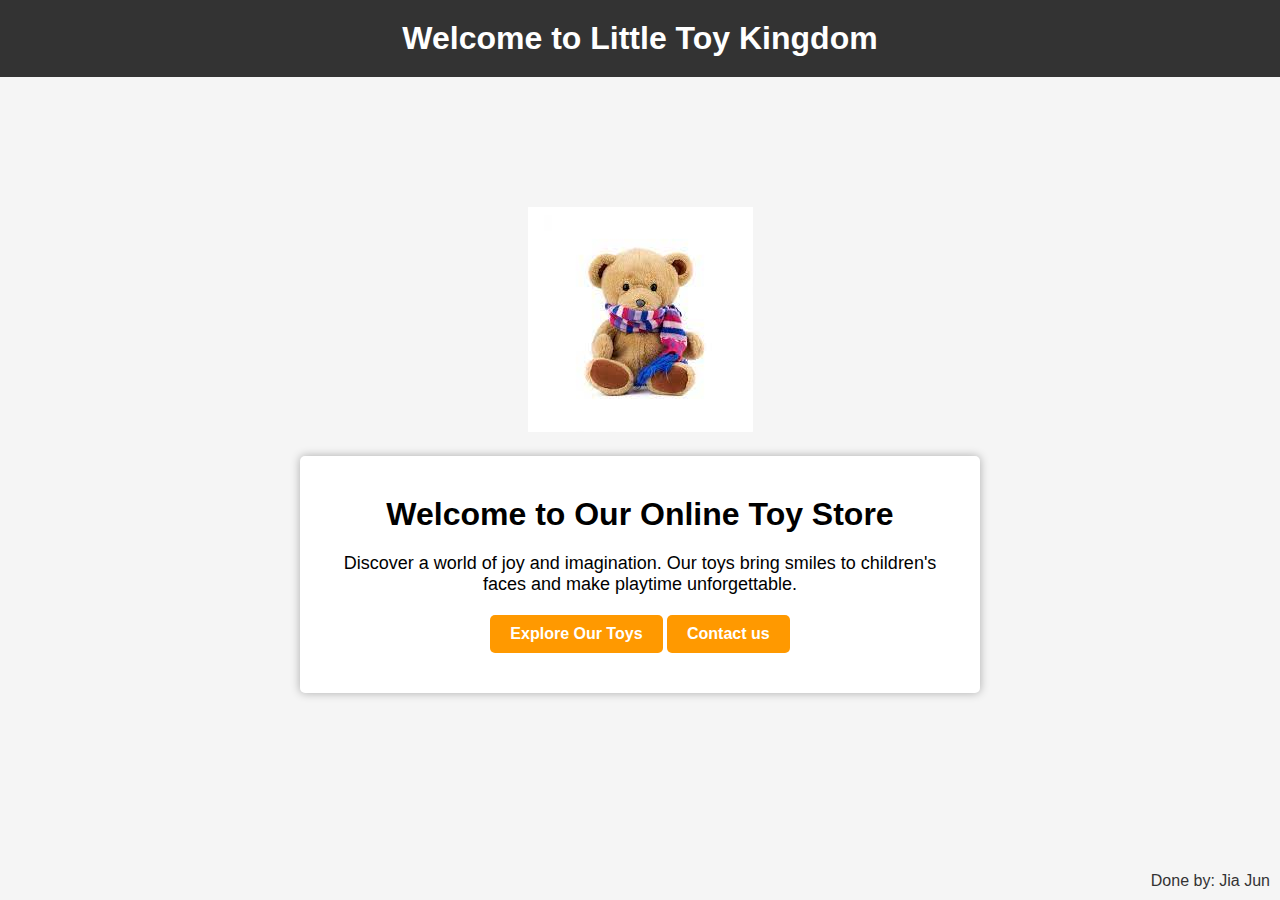
<file: src/index.html>
<!DOCTYPE html>
<html lang="en">
<head>
    <meta charset="UTF-8">
    <meta name="viewport" content="width=device-width, initial-scale=1.0">
    <link rel="stylesheet" type="text/css" href="index.css">

    <style>
        /* Style for the text at the bottom right */
        .bottom-text {
            position: absolute;
            bottom: 10px;
            right: 10px;
            font-size: 16px;
            color: #333;
        }
    </style>
</head>
<body>
    <header>
        <h1>Welcome to Little Toy Kingdom</h1>
    </header>
    <main class="container">
        <div class="slideshow-container">
            <div class="mySlides fade">
                <img src="images/bear.jpeg" alt="Slide 1">
            </div>
            <div class="mySlides fade">
                <img src="images/duck.jpg" alt="Slide 2">
            </div>
            <div class="mySlides fade">
                <img src="images/fruitset.jpg" alt="Slide 3">
            </div>
        </div>
    </main>
    <div class="hero">
        <h2>Welcome to Our Online Toy Store</h2>
        <p>Discover a world of joy and imagination. Our toys bring smiles to children's faces and make playtime unforgettable.</p>
        <a href="product.html" class="btn">Explore Our Toys</a>
        <a href="contact.html" class="btn">Contact us</a>
    </div>
    <script src="index.js"></script>

    <!-- Name of Recognition -->
    <div class="bottom-text">Done by: Jia Jun</div>
</body>
</html>
</file>
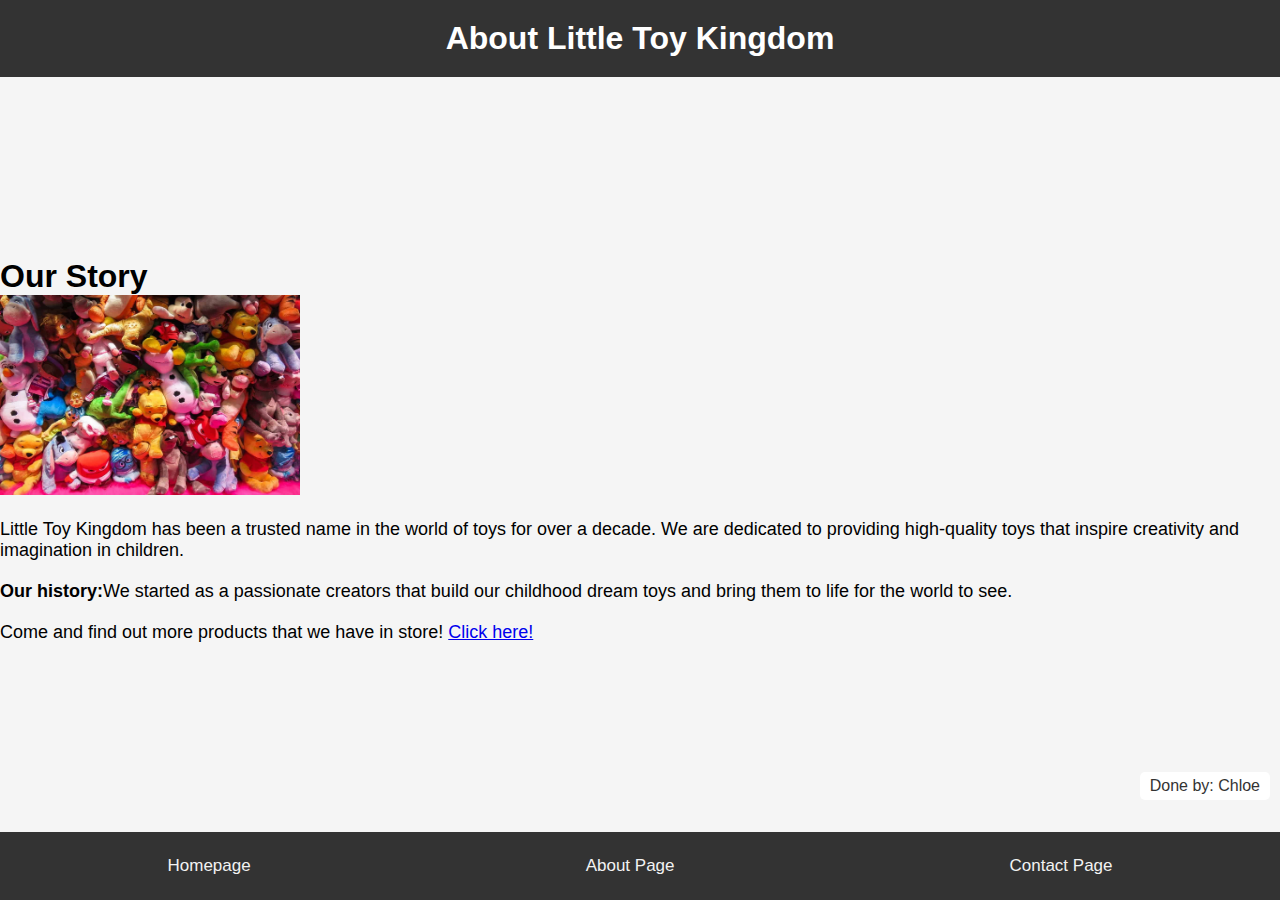
<file: src/about.html>
<!DOCTYPE html>
<html lang="en">
<head>
    <meta charset="UTF-8">
    <meta name="viewport" content="width=device-width, initial-scale=1.0">
    <link rel="stylesheet" type="text/css" href="index.css">
    <link rel="stylesheet" type="text/css" href="navbar.css">
    <title>About Little Toy Kingdom</title>

    <style>
        /* Style for the text at the bottom right */
        .bottom-text {
            position: absolute;
            bottom: 100px;
            right: 10px;
            font-size: 16px;
            color: #333;
            background-color: white; /* Add a white background */
            padding: 5px 10px; /* Add padding for shape */
            border-radius: 5px; /* Add rounded corners */
        }
    </style>
</head>
<body>
    <header>
        <h1>About Little Toy Kingdom</h1>
    </header>
    <main class="container">
        <div class="content">
            <p> </p>
            <h2>Our Story</h2>

            <img class="product-image" src="images/toys.jpg" alt="Product 1" width="300" height="200">
            <p>Little Toy Kingdom has been a trusted name in the world of toys for over a decade. 
                We are dedicated to providing high-quality toys that inspire creativity and 
                imagination in children.</p>
            <p><b>Our history:</b>We started as a passionate creators that build our childhood 
                dream toys and bring them to life for the world to see.</p>
            <p>Come and find out more products that we have in store!
            <a href="product.html">Click here!</a> </p>
        </div>
    </main>

    <!-- Name of Recognition -->
    <div class="bottom-text">Done by: Chloe</div>

    <!-- Bottom Nav -->
    <div class="bottom-navbar">
        <a href="index.html">Homepage</a>
        <a href="about.html">About Page</a>
        <a href="contact.html">Contact Page</a>
    </div>
</body>
</html>
</file>
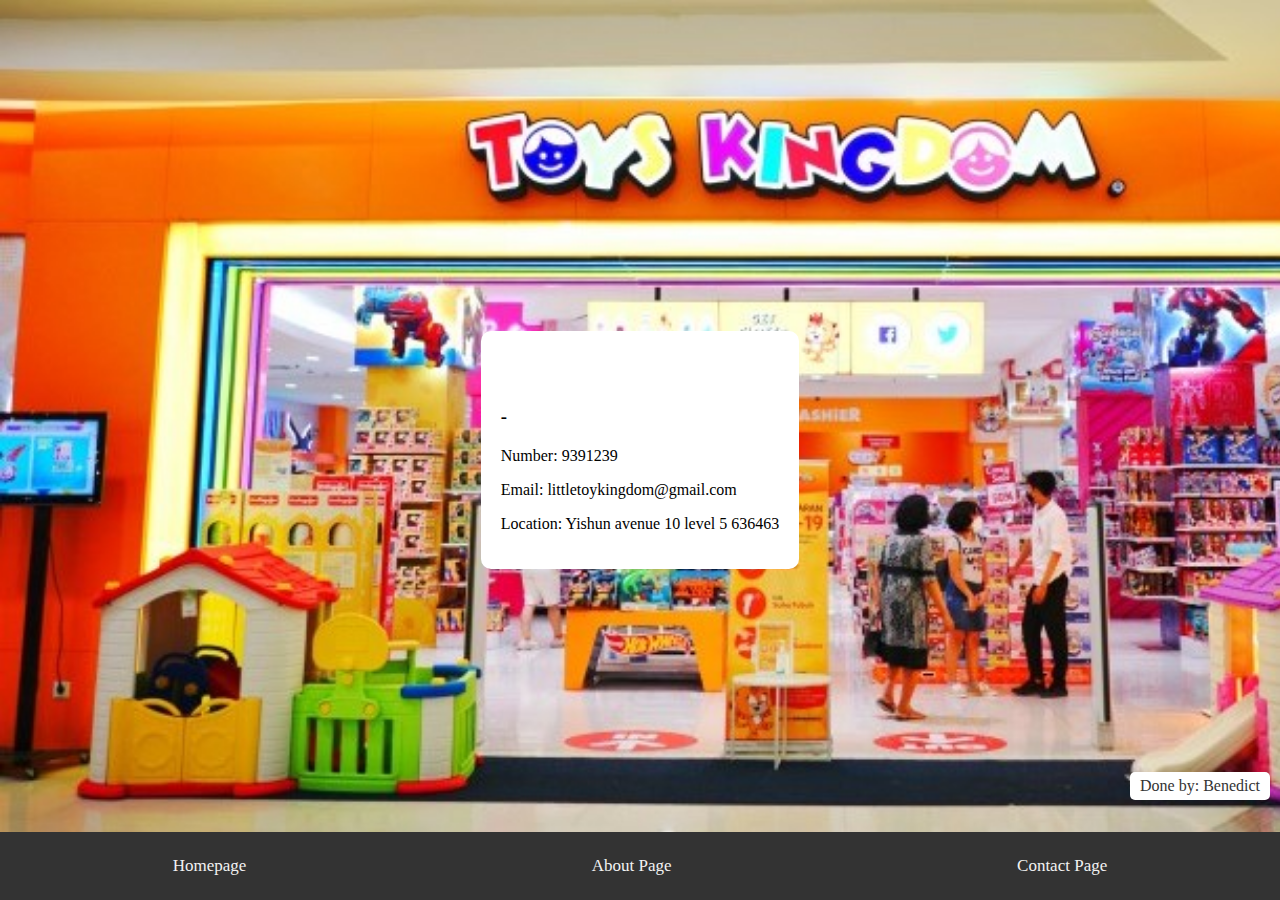
<file: src/contact.html>
<!DOCTYPE html>
<html>
<head>
    <meta charset="UTF-8">
    <link rel="stylesheet" type="text/css" href="navbar.css">
    <title></title>
    <style>
        body {
            background-image: url('image/toys.jpg');
            background-size: cover;
            background-repeat: no-repeat;
            background-attachment: fixed;
            display: flex;
            justify-content: center;
            align-items: center;
            height: 100vh;
            margin: 0;
        }
        .box-circle-solid {
            background-color: #35CBDF;
            border-radius: 50%;
            color: #fff;
            font-size: 22px;
            height: 55px;
            line-height: 55px;
            text-align: center;
            width: 55px;
        }
        .contact-details {
            background-color: #fff;
            padding: 20px;
            border-radius: 10px;
        }

        /* Style for the text at the bottom right */
        .bottom-text {
            position: absolute;
            bottom: 100px;
            right: 10px;
            font-size: 16px;
            color: #333;
            background-color: white; /* Add a white background */
            padding: 5px 10px; /* Add padding for shape */
            border-radius: 5px; /* Add rounded corners */
        }
    </style>
</head>
<body>
    <div class="text-center contact-details">
        <br><br>
        <div class="text-center">
            <i class="fa fa-phone box-circle-solid mt-3 mb-3" aria-hidden="true"></i>
        </div>

        <div class="text-center"> 
            <h3>-</h3>
            <p>Number: 9391239</p>
            <p>Email: littletoykingdom@gmail.com</p>
            <p>Location: Yishun avenue 10 level 5 636463</p>
        </div>
        
        <!-- Name of Recognition -->
        <div class="bottom-text">Done by: Benedict</div>

        <!-- Bottom Nav -->
        <div class="bottom-navbar">
            <a href="index.html">Homepage</a>
            <a href="about.html">About Page</a>
            <a href="contact.html">Contact Page</a>
        </div>
    </body>
</html>
</file>
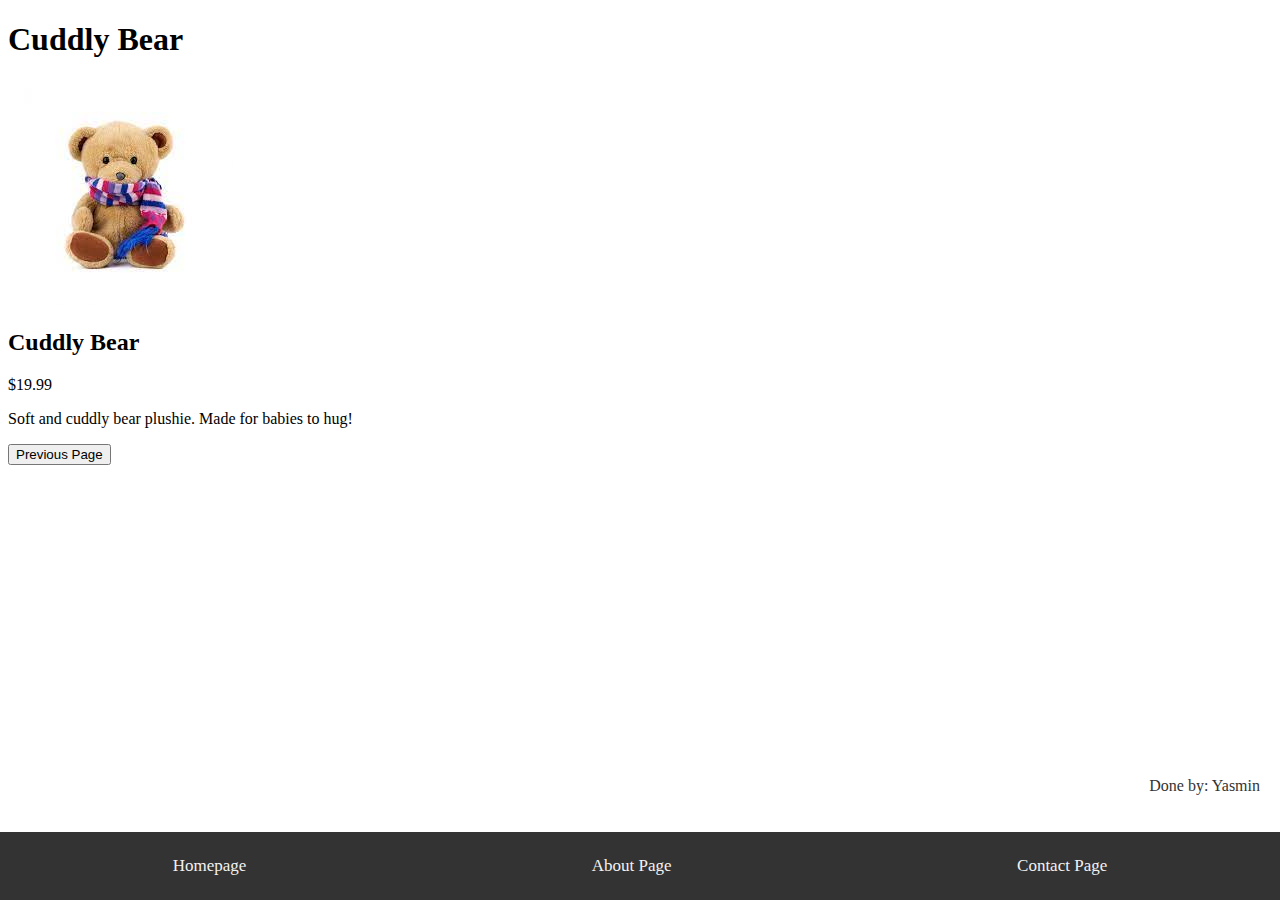
<file: src/item.html>
<!DOCTYPE html>
<html lang="en">
<head>
    <meta charset="UTF-8">
    <meta name="viewport" content="width=device-width, initial-scale=1.0">
    <link rel="stylesheet" type="text/css" href="navbar.css">
    <title>Cuddly Bear</title>

    <style>
        /* Style for the text at the bottom right */
        .bottom-text {
            position: absolute;
            bottom: 100px;
            right: 10px;
            font-size: 16px;
            color: #333;
            background-color: white; /* Add a white background */
            padding: 5px 10px; /* Add padding for shape */
            border-radius: 5px; /* Add rounded corners */
        }
    </style>
</head>
<body>
    <header>
        <h1>Cuddly Bear</h1>
    </header>
    <main class="container">
        <div class="product">
            <img class="product-image" src="images/bear.jpeg" alt="Product 1">
                <h2 class="product-title">Cuddly Bear</h2>
                <p class="product-price">$19.99</p>
                <p>Soft and cuddly bear plushie. Made for babies to hug!</p>
                <a href="product.html"><button class="product-button">Previous Page</button></a>
        </div>

    </main>

    <!-- Name of Recognition -->
    <div class="bottom-text">Done by: Yasmin</div>

    <!-- Bottom Nav -->
    <div class="bottom-navbar">
        <a href="index.html">Homepage</a>
        <a href="about.html">About Page</a>
        <a href="contact.html">Contact Page</a>
    </div>
</body>
</html>
</file>
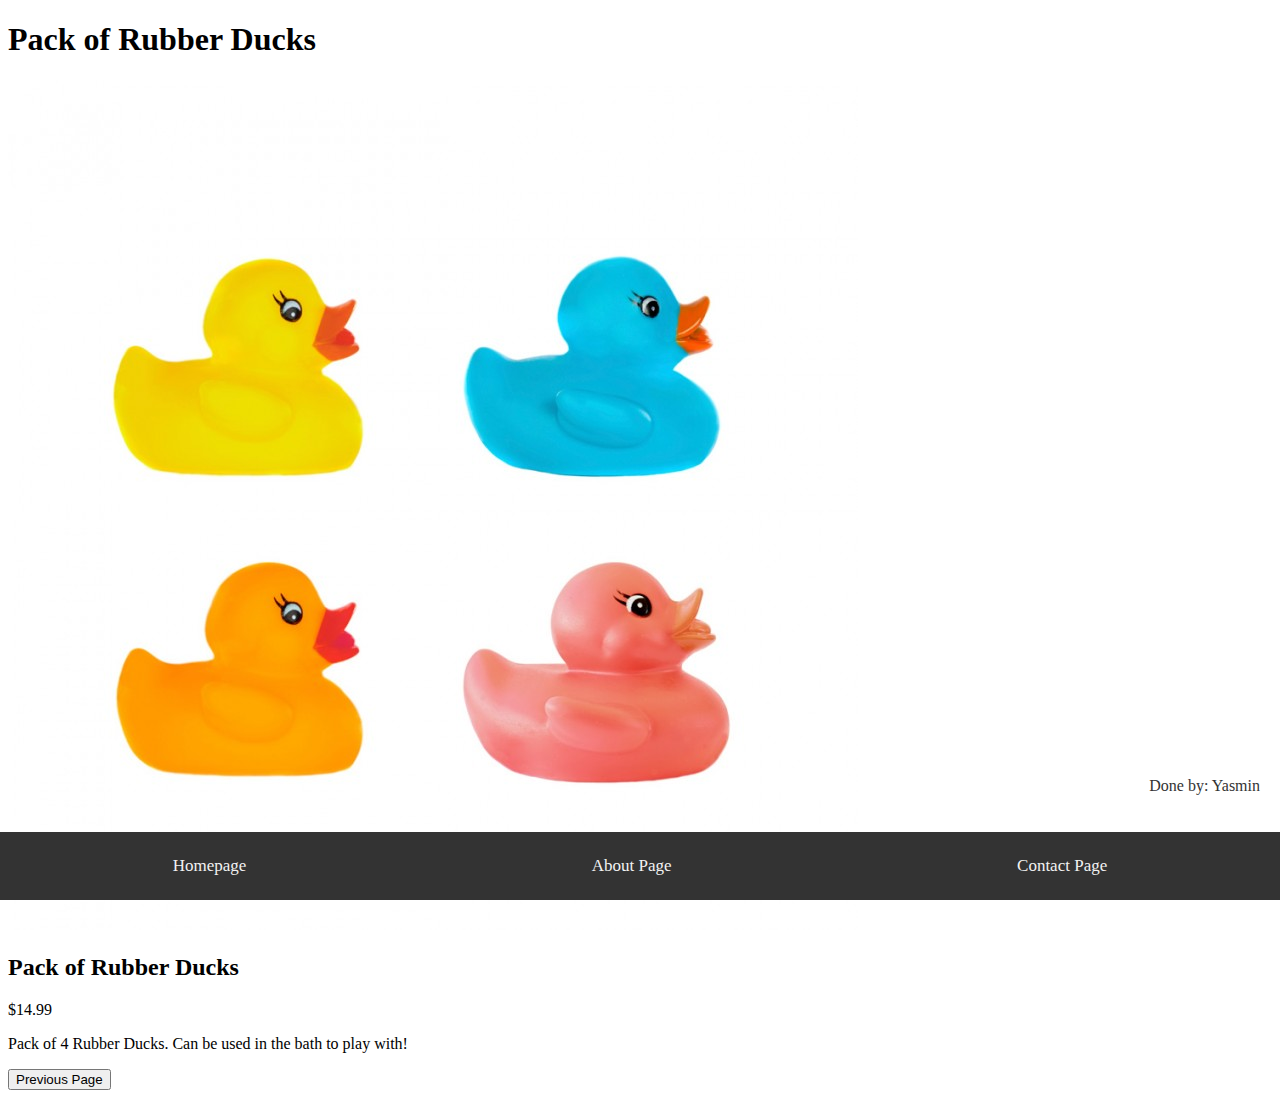
<file: src/item2.html>
<!DOCTYPE html>
<html lang="en">
<head>
    <meta charset="UTF-8">
    <meta name="viewport" content="width=device-width, initial-scale=1.0">
    <link rel="stylesheet" type="text/css" href="navbar.css">
    <title>Pack of Rubber Ducks</title>

    <style>
        /* Style for the text at the bottom right */
        .bottom-text {
            position: absolute;
            bottom: 100px;
            right: 10px;
            font-size: 16px;
            color: #333;
            background-color: white; /* Add a white background */
            padding: 5px 10px; /* Add padding for shape */
            border-radius: 5px; /* Add rounded corners */
        }
    </style>
</head>
<body>
    <header>
        <h1>Pack of Rubber Ducks</h1>
    </header>
    <main class="container">
        <div class="product">
            <img class="product-image" src="images/duck.jpg" alt="Product 2">
                <h2 class="product-title">Pack of Rubber Ducks</h2>
                <p class="product-price">$14.99</p>
                <p>Pack of 4 Rubber Ducks. Can be used in the bath to play with! </p>
                <a href="product.html"><button class="product-button">Previous Page</button></a>
        </div>
    </main>

    <!-- Name of Recognition -->
    <div class="bottom-text">Done by: Yasmin</div>

    <!-- Bottom Nav -->
    <div class="bottom-navbar">
        <a href="index.html">Homepage</a>
        <a href="about.html">About Page</a>
        <a href="contact.html">Contact Page</a>
    </div>
</body>
</html>
</file>
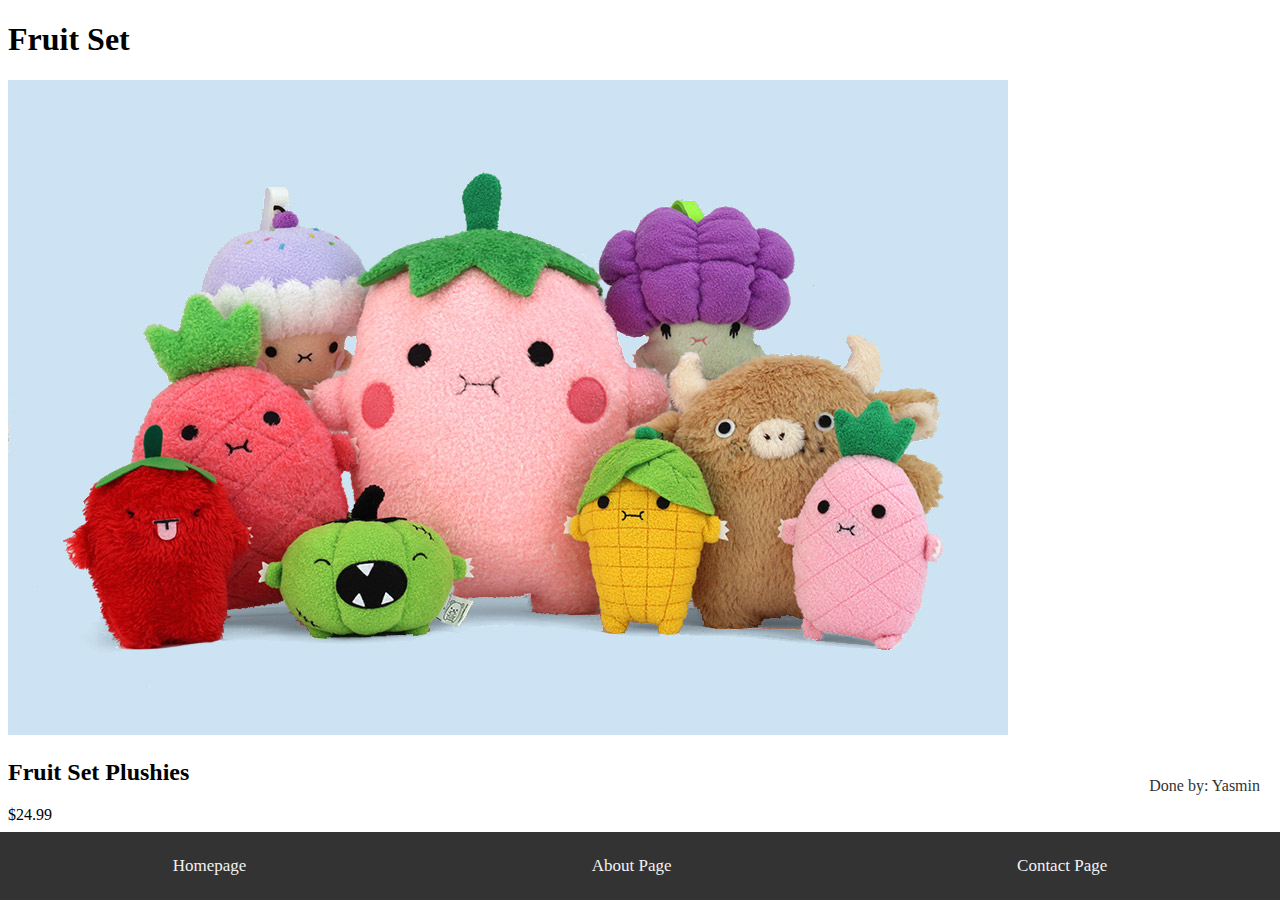
<file: src/item3.html>
<!DOCTYPE html>
<html lang="en">
<head>
    <meta charset="UTF-8">
    <meta name="viewport" content="width=device-width, initial-scale=1.0">
    <link rel="stylesheet" type="text/css" href="navbar.css">
    <title>Fruit Set</title>

    <style>
        /* Style for the text at the bottom right */
        .bottom-text {
            position: absolute;
            bottom: 100px;
            right: 10px;
            font-size: 16px;
            color: #333;
            background-color: white; /* Add a white background */
            padding: 5px 10px; /* Add padding for shape */
            border-radius: 5px; /* Add rounded corners */
        }
    </style>
</head>
<body>
    <header>
        <h1>Fruit Set</h1>
    </header>
    <main class="container">
        <div class="product">
            <img class="product-image" src="images/fruitset.jpg" alt="Product 3">
                <h2 class="product-title">Fruit Set Plushies</h2>
                <p class="product-price">$24.99</p>
                <p>Variety of fruit plushies to play with. Have fun with the different plushies that come with the set!</p>
                <a href="product.html"><button class="product-button">Previous Page</button></a>
        </div>
    </main>

    <!-- Name of Recognition -->
    <div class="bottom-text">Done by: Yasmin</div>

    <!-- Bottom Nav -->
    <div class="bottom-navbar">
        <a href="index.html">Homepage</a>
        <a href="about.html">About Page</a>
        <a href="contact.html">Contact Page</a>
    </div>
</body>
</html>
</file>
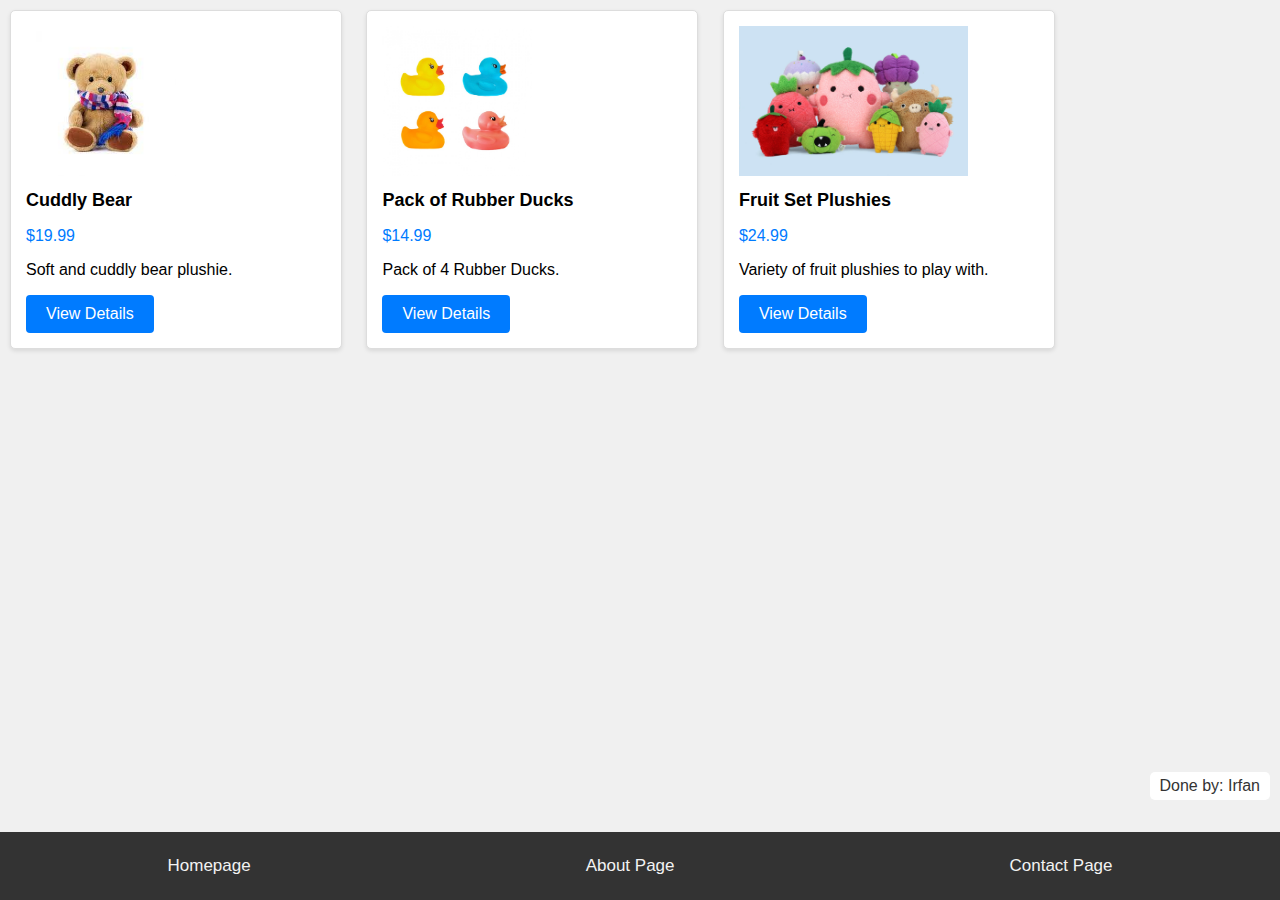
<file: src/product.html>
<!DOCTYPE html>
<html>
    <head>
        <meta charset="UTF-8">
        <meta name="viewport" content="width=device-width, initial-scale=1.0">
        <link rel="stylesheet" type="text/css" href="product.css">
        <link rel="stylesheet" type="text/css" href="navbar.css">
        <title>Product Page</title>

        <style>
            /* Style for the text at the bottom right */
            .bottom-text {
                position: absolute;
                bottom: 100px;
                right: 10px;
                font-size: 16px;
                color: #333;
                background-color: white; /* Add a white background */
                padding: 5px 10px; /* Add padding for shape */
                border-radius: 5px; /* Add rounded corners */
            }
        </style>
    </head>
    <body>
        <div class="card-deck">
            <div class="product-card">
                <img class="product-image" src="images/bear.jpeg" alt="Product 1">
                <h2 class="product-title">Cuddly Bear</h2>
                <p class="product-price">$19.99</p>
                <p>Soft and cuddly bear plushie.</p>
                <a href="item.html"><button class="product-button">View Details</button></a>
            </div>

            <div class="product-card">
                <img class="product-image" src="images/duck.jpg" alt="Product 2">
                <h2 class="product-title">Pack of Rubber Ducks</h2>
                <p class="product-price">$14.99</p>
                <p>Pack of 4 Rubber Ducks. </p>
                <a href="item2.html"><button class="product-button">View Details</button></a>
            </div>

            <div class="product-card">
                <img class="product-image" src="images/fruitset.jpg" alt="Product 3">
                <h2 class="product-title">Fruit Set Plushies</h2>
                <p class="product-price">$24.99</p>
                <p>Variety of fruit plushies to play with.</p>
                <a href="item3.html"><button class="product-button">View Details</button></a>
            </div>
        </div>

        <!-- Name of Recognition -->
        <div class="bottom-text">Done by: Irfan</div>

        <!-- Bottom Nav -->
        <div class="bottom-navbar">
            <a href="index.html">Homepage</a>
            <a href="about.html">About Page</a>
            <a href="contact.html">Contact Page</a>
        </div>
    </body>
</html>
</file>
<file: src/index.css>
body {
    font-family: Arial, sans-serif;
    margin: 0;
    padding: 0;
    background-color: #f5f5f5;
    display: flex;
    flex-direction: column;
    align-items: center;
    justify-content: center;
    height: 100vh;
}

header {
    position: fixed;
    top: 0;
    background-color: #333;
    color: #fff;
    text-align: center;
    padding: 20px;
    width: 100%;
}

.container {
    display: flex;
    justify-content: center;
    align-items: center;
    flex-direction: column;
}

/* Slideshow Styles */
.slideshow-container {
    position: relative;
    max-width: 100%;
    width: 100%;
}

.mySlides {
    display: none;
}

.mySlides img {
    width: 100%;
    height: auto;
}

/* Slideshow fade animation */
.mySlides.fade {
    animation-name: fade;
    animation-duration: 2s;
}

@keyframes fade {
    0% {
        opacity: 0.4;
    }
    100% {
        opacity: 1;
    }
}

.hero {
    text-align: center;
    background-color: #fff;
    padding: 40px;
    border-radius: 5px;
    box-shadow: 0 0 10px rgba(0, 0, 0, 0.3);
    width: 100%;
    max-width: 600px;
    margin-top: 20px;
}

h2 {
    font-size: 32px;
    margin: 0;
}

p {
    font-size: 18px;
    margin: 20px 0;
}

.btn {
    display: inline-block;
    background-color: #ff9900;
    color: #fff;
    padding: 10px 20px;
    border-radius: 5px;
    text-decoration: none;
    font-weight: bold;
    transition: background-color 0.3s;
}

.btn:hover {
    background-color: #ff6600;
}

h1 {
    margin: 0;
    color: #fff;
}
.mySlides img {
    max-width: 100%; 
    max-height: 300px; 
}
</file>
<file: src/navbar.css>
/* Add this CSS to your stylesheet */
.bottom-navbar {
    position: fixed;
    left: 0;
    bottom: 0;
    width: 100%;
    background-color: #333; /* Background color for the navigation bar */
    display: flex;
    justify-content: space-around;
    padding: 10px 0;
}

.bottom-navbar a {
    float: left;
    display: block;
    color: #f2f2f2;
    text-align: center;
    padding: 14px 16px;
    text-decoration: none;
    font-size: 17px;
}

/* Style for hover and active links */
.bottom-navbar a:hover {
    text-decoration: underline;
    background: #f1f1f1;
    color: black;
}

.bottom-navbar a.active {
    background-color: #f9f937;
    color: white;
}
</file>
<file: src/product.css>
body {
    font-family: Arial, sans-serif;
    background-color: #f0f0f0;
    margin: 0;
}

.product-card {
    width: 300px;
    background-color: #fff;
    border: 1px solid #ddd;
    border-radius: 5px;
    margin: 10px;
    padding: 15px;
    display: inline-block;
    box-shadow: 0 2px 4px rgba(0, 0, 0, 0.1);
}

.product-image {
    max-width: auto;
    max-height: 150px;
}

.product-title {
    font-size: 18px;
    margin: 10px 0;
}

.product-price {
    font-size: 16px;
    color: #007BFF;
}

.product-button {
    background-color: #007BFF;
    color: #fff;
    border: none;
    padding: 10px 20px;
    border-radius: 4px;
    font-size: 16px;
    cursor: pointer;
}
</file>
